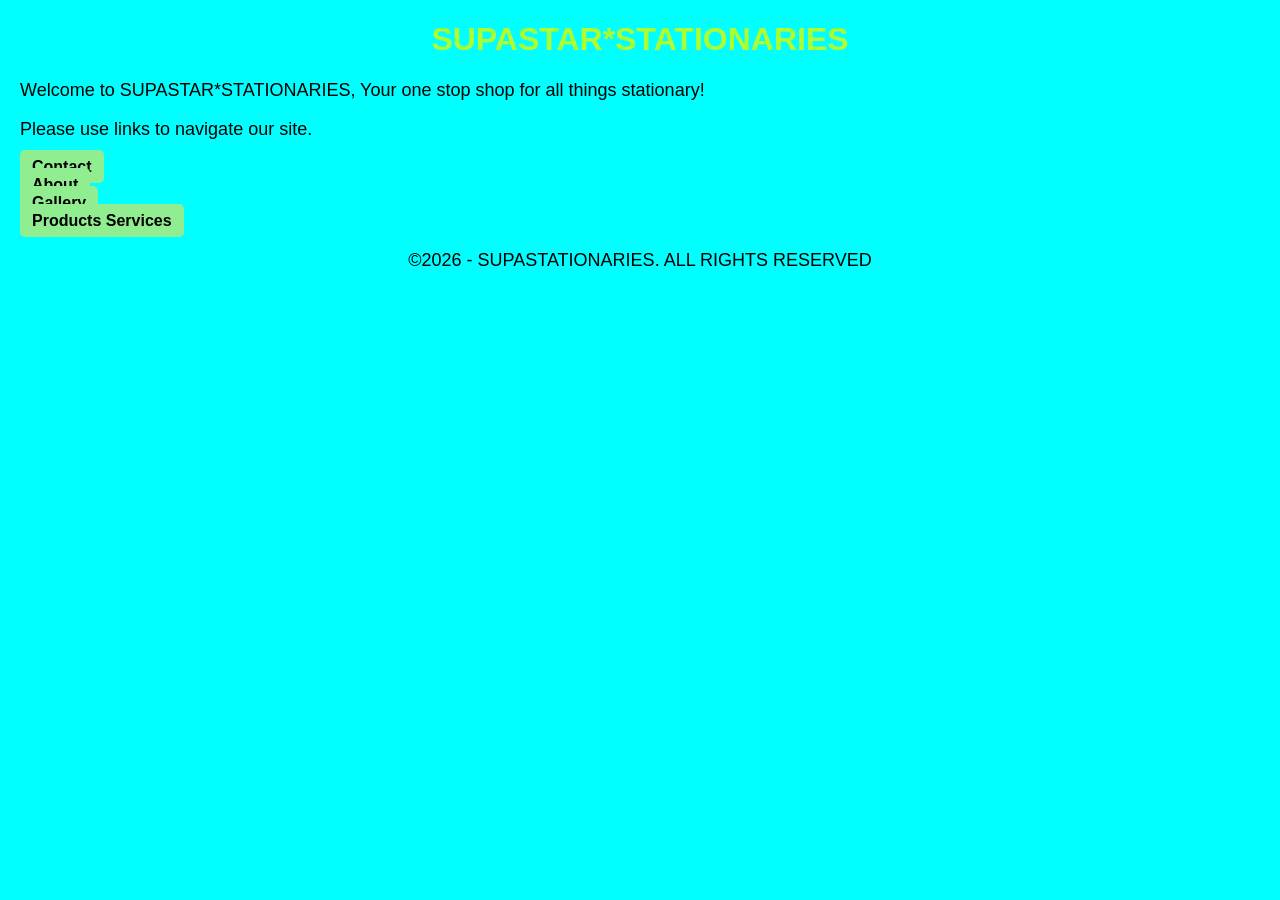
<file: index.html>
<!DOCTYPE html>
<html lang="en">
<head>
    <meta charset="UTF-8">
    <meta name="viewport" content="width=device-width, initial-scale=1.0">
    <title>Home</title>
</head>
<style>
    body {
        background-color:aqua;
        font-family: Ariel, sans-serif;
        margin: 20px;
    }
    h1 {
        color: greenyellow;
        font-weight: bold;
        text-align: center; 
    }   
    p {
        font-size: 18px;
    }
    ul {
        list-style-type: none;
        padding: 0;
    }
    a {
        text-decoration: none;
        color: black;
        font-weight: bold;
        background-color: lightgreen;
        padding: 8px 12px;
        border-radius: 5px;
    }
    a:hover {
        background-color: rgb(103, 200, 232);
    } 
    footer {
        margin-top: 20px;
        text-align: center;
        font-size: 14px;
        
    }
</style>
</head>

<body>
    
    <h1>SUPASTAR*STATIONARIES</h1>
    <p>Welcome to SUPASTAR*STATIONARIES, Your one stop shop for all things stationary!</p>
     <p>Please use links to navigate our site.</p>
    <ul>
         <li><a href="contact.html">Contact</a></li>
         <li><a href="about.html">About</a></li>
         <li><a href="gallery.html">Gallery</a></li>
         <li><a href="products_services.html">Products Services</a></li>
         
    </ul>
   <footer>
        <p>&copy;2026 - SUPASTATIONARIES. ALL RIGHTS RESERVED</p>
    </footer>
</body>
</html>
</file>
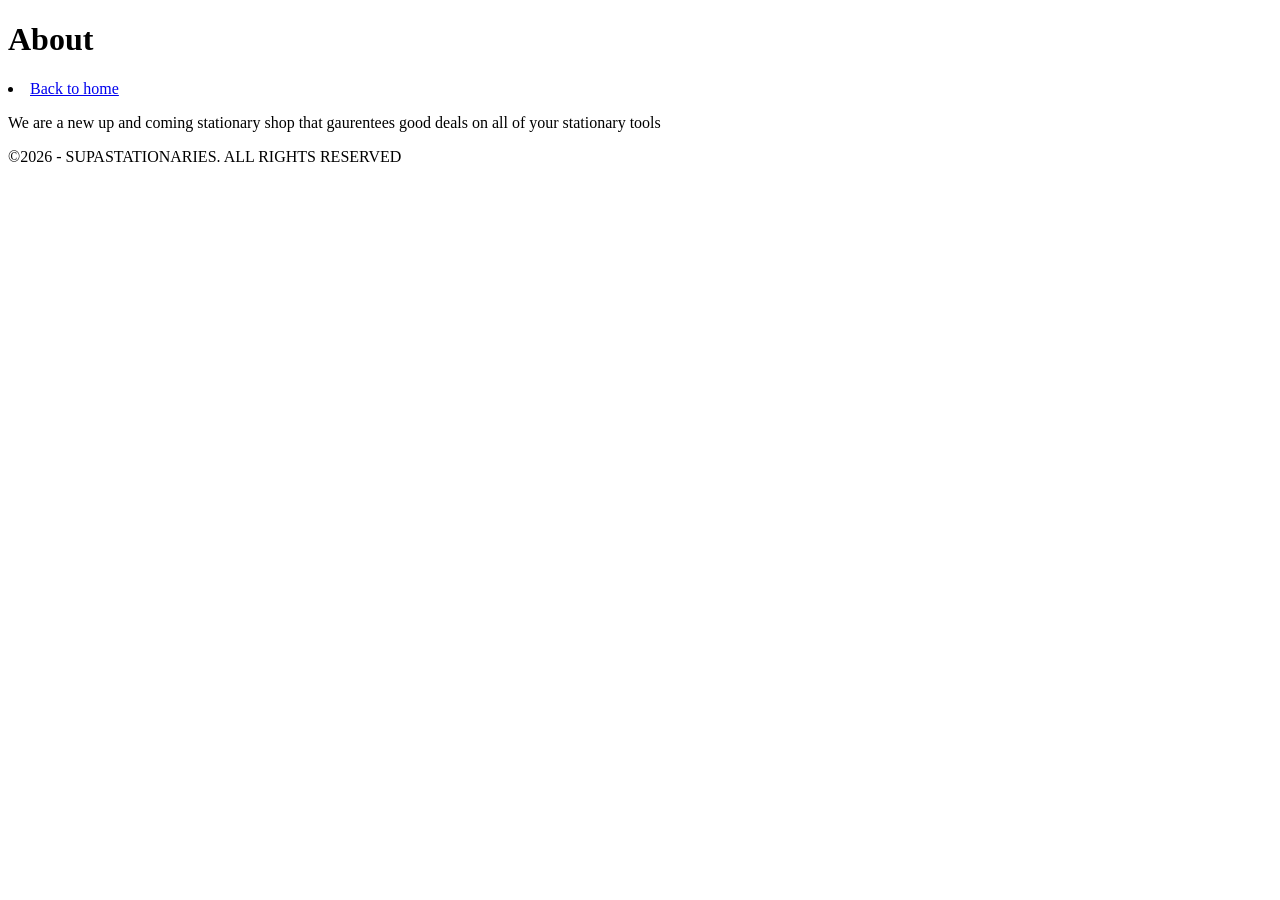
<file: about.html>
<!DOCTYPE html>
<html lang="en">
<head>
    <meta charset="UTF-8">
    <meta name="viewport" content="width=device-width, initial-scale=1.0">
    <title>about</title>
    
</head>

<body>
     <h1>About</h1>
    <li><a href="index.html">Back to home</a></li>
    <p>We are a new up and coming stationary shop that gaurentees good deals on all of your stationary tools</p>
<footer>
        <p>&copy;2026 - SUPASTATIONARIES. ALL RIGHTS RESERVED</p>
    </footer>

</body>
</html>
</file>
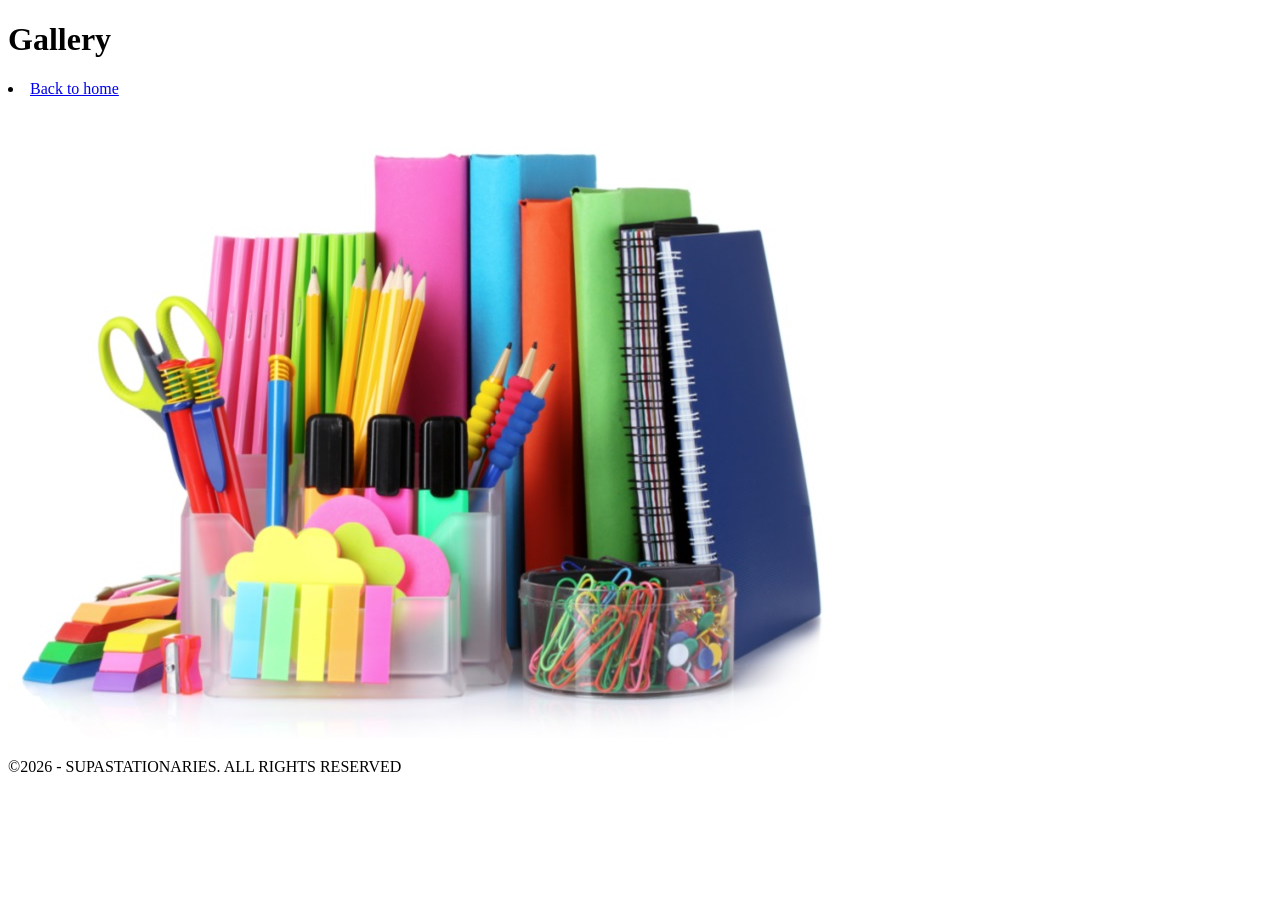
<file: gallery.html>
<!DOCTYPE html>
<html lang="en">
<head>
    <meta charset="UTF-8">
    <meta name="viewport" content="width=device-width, initial-scale=1.0">
    <title>Document</title>
</head>
<body>
     <h1>Gallery</h1>
    <li><a href="index.html">Back to home</a></li>
    <img src = "Office-Stationary.jpg" >
    <footer>
        <p>&copy;2026 - SUPASTATIONARIES. ALL RIGHTS RESERVED</p>
    </footer>
    
</body>

</html>
</file>
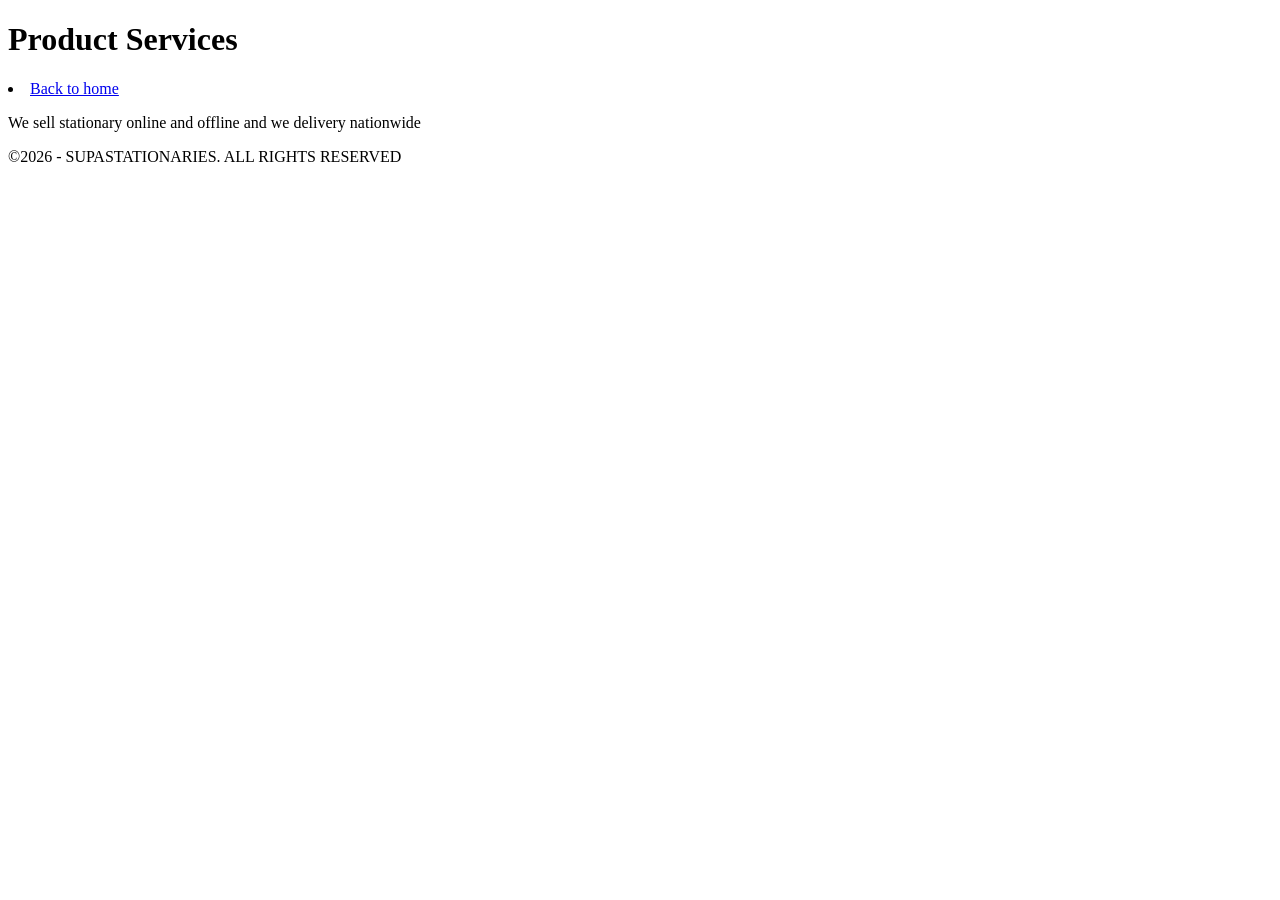
<file: products_services.html>
<!DOCTYPE html>
<html lang="en">
<head>
    <meta charset="UTF-8">
    <meta name="viewport" content="width=device-width, initial-scale=1.0">
    <title>Document</title>
</head>
<body>
    <h1>Product Services</h1>
    <li><a href="index.html">Back to home</a></li>
    <p>We sell stationary online and offline and we delivery nationwide</p>
<footer>
        <p>&copy;2026 - SUPASTATIONARIES. ALL RIGHTS RESERVED</p>
    </footer>
</body>
</html>
</file>
